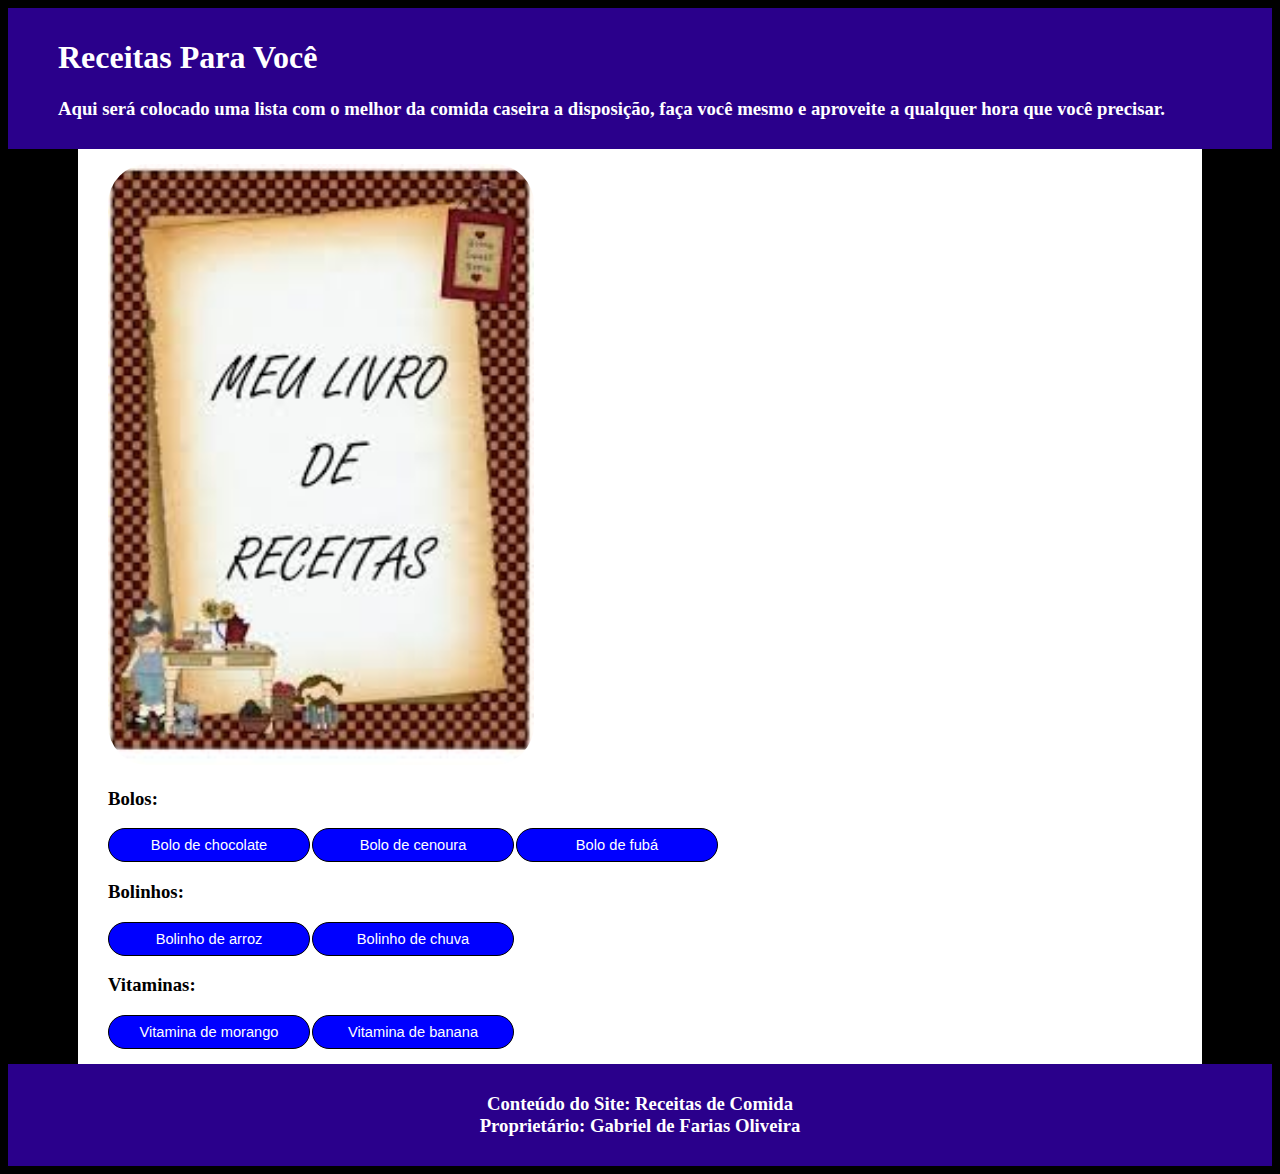
<file: index.html>
<!DOCTYPE html>
<html lang="pt-br">
<head>
    <meta charset="UTF-8">
    <meta name="viewport" content="width=device-width, initial-scale=1.0">
    <title>Receitas Para Você</title>
    <link rel="stylesheet" href="css/estilo.css">
</head>
<body>
    <div id="cabecalho">
        <h1>
            Receitas Para Você
        </h1>
        <h3 class="paragrafo">
            Aqui será colocado uma lista com o melhor da comida caseira a disposição, faça você mesmo
            e aproveite a qualquer hora que você precisar.
        </h3>
    </div>
    <div id="conteudo">
        <img src="img/livro_de_receitas.jpg" alt="Livro de receitas">
        <div id="menu">
            <h3 class="paragrafo">
                Bolos:
            </h3>
            <ul>
                <li><a href="bolo_de_chocolate.html">Bolo de chocolate</a></li>
                <li><a href="bolo_de_cenoura.html">Bolo de cenoura</a></li>
                <li><a href="bolo_de_fuba.html">Bolo de fubá</a></li>
            </ul>
            <h3 class="paragrafo">
                Bolinhos:
            </h3>
            <ul>
                <li><a href="bolinho_de_arroz.html">Bolinho de arroz</a></li>
                <li><a href="bolinho_de_chuva.html">Bolinho de chuva</a></li>
            </ul>
            <h3 class="paragrafo">
                Vitaminas:
            </h3>
            <ul>
                <li><a href="vitamina_de_morango.html">Vitamina de morango</a></li>
                <li><a href="vitamina_de_banana.html">Vitamina de banana</a></li>
            </ul>
        </div>
    </div>
    <div id="rodape">
        <h3>
            Conteúdo do Site: Receitas de Comida <br>
            Proprietário: Gabriel de Farias Oliveira
        </h3>
    </div>
</body>
</html>
</file>
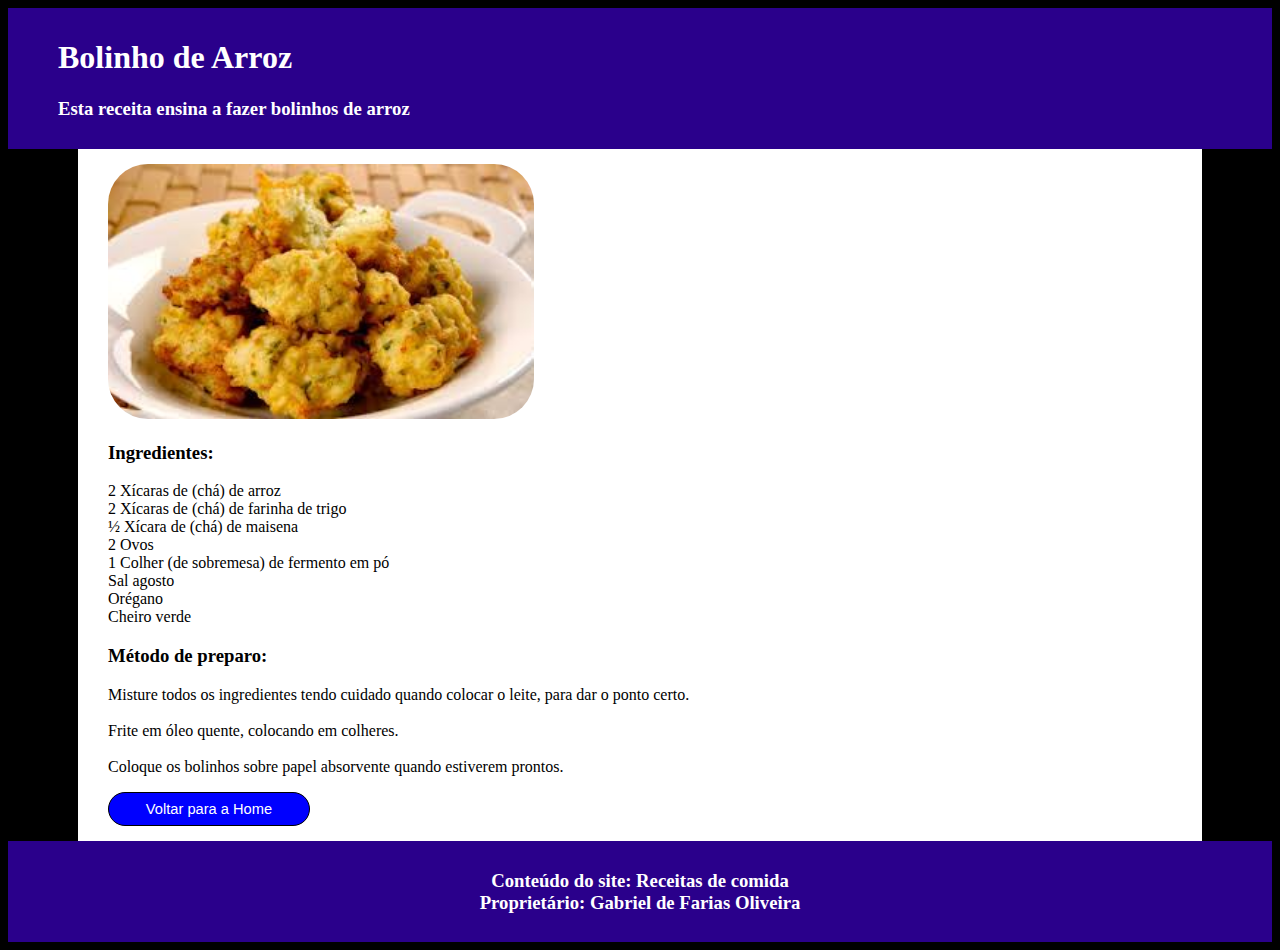
<file: bolinho_de_arroz.html>
<!DOCTYPE html>
<html lang="pt-br">
<head>
    <meta charset="UTF-8">
    <meta name="viewport" content="width=device-width, initial-scale=1.0">
    <title>Bolinho de Arroz</title>
    <link rel="stylesheet" href="css/estilo.css">
</head>
<body>
    <div id="cabecalho">
        <h1>
            Bolinho de Arroz
        </h1>
        <h3 class="paragrafo">
            Esta receita ensina a fazer bolinhos de arroz
        </h3>
    </div>
    <div id="conteudo">
        <img src="img/bolinho_de_arroz.jpg" alt="Bolinho de arroz">
        <h3>Ingredientes:</h3>
        <p class="paragrafo">
            2 Xícaras de (chá) de arroz <br>
            2 Xícaras de (chá) de farinha de trigo <br>
            ½ Xícara de (chá) de maisena <br>
            2 Ovos <br>
            1 Colher (de sobremesa) de fermento em pó <br>
            Sal agosto <br>
            Orégano <br>
            Cheiro verde
        </p>
        <h3>Método de preparo:</h3>
        <p class="paragrafo">
            Misture todos os ingredientes tendo cuidado quando colocar o leite, para dar o ponto
            certo. <br><br>
            Frite em óleo quente, colocando em colheres. <br><br>
            Coloque os bolinhos sobre papel absorvente quando estiverem prontos.
        </p>
        <div id="menu">
            <ul>
                <li><a href="index.html">Voltar para a Home</a></li>
            </ul>
        </div>
    </div>
    <div id="rodape">
        <h3>
            Conteúdo do site: Receitas de comida <br>
            Proprietário: Gabriel de Farias Oliveira
        </h3>
    </div>
</body>
</html>
</file>
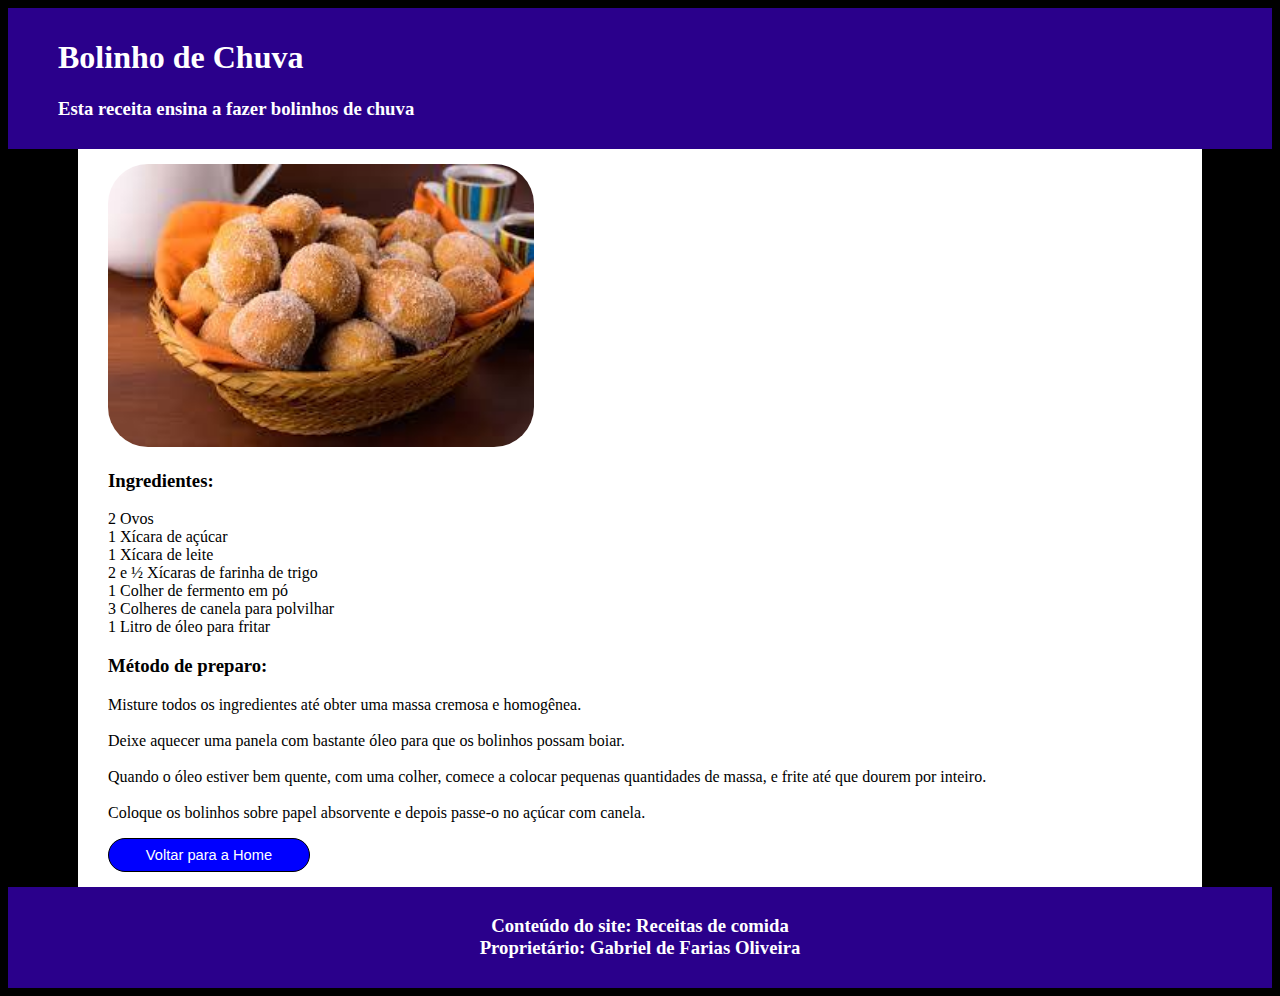
<file: bolinho_de_chuva.html>
<!DOCTYPE html>
<html lang="pt-br">
<head>
    <meta charset="UTF-8">
    <meta name="viewport" content="width=device-width, initial-scale=1.0">
    <title>Bolinho de Chuva</title>
    <link rel="stylesheet" href="css/estilo.css">
</head>
<body>
    <div id="cabecalho">
        <h1>
            Bolinho de Chuva
        </h1>
        <h3 class="paragrafo">
            Esta receita ensina a fazer bolinhos de chuva
        </h3>
    </div>
    <div id="conteudo">
        <img src="img/bolinho_de_chuva.jpg" alt="Bolinho de chuva">
        <h3>Ingredientes:</h3>
        <p class="paragrafo">
            2 Ovos <br>
            1 Xícara de açúcar <br>
            1 Xícara de leite <br>
            2 e ½ Xícaras de farinha de trigo <br>
            1 Colher de fermento em pó <br>
            3 Colheres de canela para polvilhar <br>
            1 Litro de óleo para fritar
        </p>
        <h3>Método de preparo:</h3>
        <p class="paragrafo">
            Misture todos os ingredientes até obter uma massa cremosa e homogênea. <br><br>
            Deixe aquecer uma panela com bastante óleo para que os bolinhos possam boiar. <br><br>
            Quando o óleo estiver bem quente, com uma colher, comece a colocar pequenas quantidades
            de massa, e frite até que dourem por inteiro. <br><br>
            Coloque os bolinhos sobre papel absorvente e depois passe-o no açúcar com canela.
        </p>
        <div id="menu">
            <ul>
                <li><a href="index.html">Voltar para a Home</a></li>
            </ul>
        </div>
    </div>
    <div id="rodape">
        <h3>
            Conteúdo do site: Receitas de comida <br>
            Proprietário: Gabriel de Farias Oliveira
        </h3>
    </div>
</body>
</html>
</file>
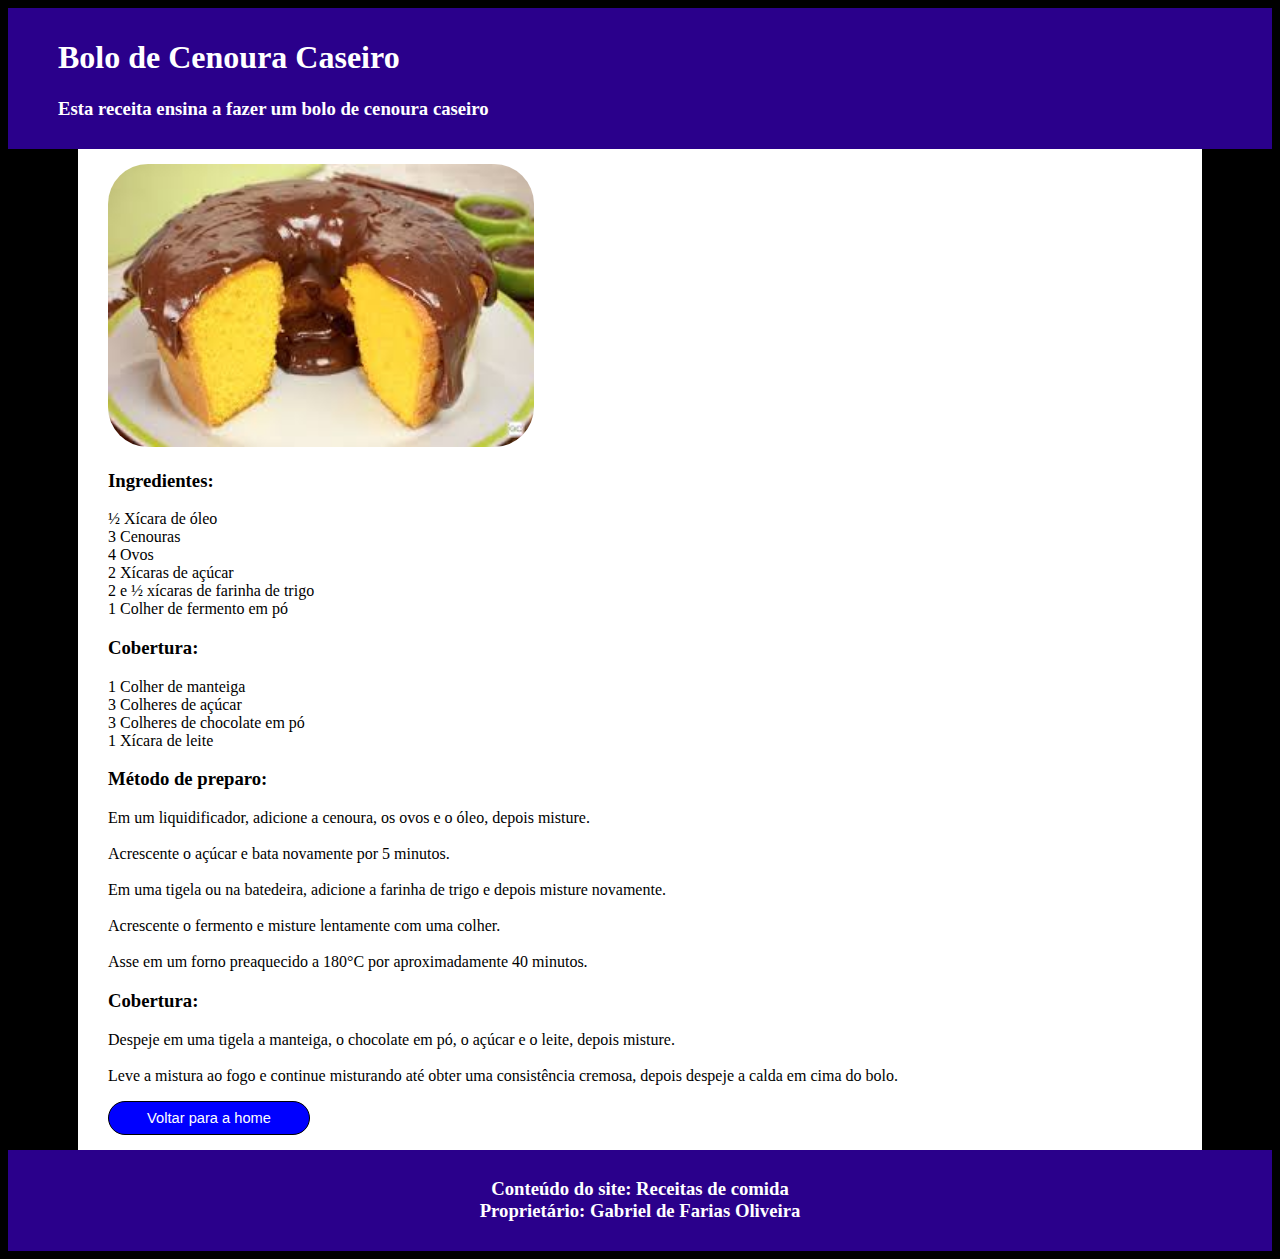
<file: bolo_de_cenoura.html>
<!DOCTYPE html>
<html lang="pt-br">
<head>
    <meta charset="UTF-8">
    <meta name="viewport" content="width=device-width, initial-scale=1.0">
    <title>Bolo de Cenoura Caseiro</title>
    <link rel="stylesheet" href="css/estilo.css">
</head>
<body>
    <div id="cabecalho">
        <h1>
            Bolo de Cenoura Caseiro
        </h1>
        <h3 class="paragrafo">
            Esta receita ensina a fazer um bolo de cenoura caseiro
        </h3>
    </div>
    <div id="conteudo">
        <img src="img/bolo_de_cenoura.jpg" alt="Bolo de cenoura">
        <h3>Ingredientes:</h3>
        <p class="paragrafo">
            ½ Xícara de óleo <br>
            3 Cenouras <br>
            4 Ovos <br>
            2 Xícaras de açúcar <br>
            2 e ½ xícaras de farinha de trigo <br>
            1 Colher de fermento em pó
        </p>
        <h3>Cobertura:</h3>
        <p class="paragrafo">
            1 Colher de manteiga <br>
            3 Colheres de açúcar <br>
            3 Colheres de chocolate em pó <br>
            1 Xícara de leite
        </p>
        <h3>Método de preparo:</h3>
        <p class="paragrafo">
            Em um liquidificador, adicione a cenoura, os ovos e o óleo, depois misture. <br><br>
            Acrescente o açúcar e bata novamente por 5 minutos. <br><br>
            Em uma tigela ou na batedeira, adicione a farinha de trigo e depois misture novamente. <br><br>
            Acrescente o fermento e misture lentamente com uma colher. <br><br>
            Asse em um forno preaquecido a 180°C por aproximadamente 40 minutos.
        </p>
        <h3>Cobertura:</h3>
        <p class="paragrafo">
            Despeje em uma tigela a manteiga, o chocolate em pó, o açúcar e o leite, depois misture. <br><br>
            Leve a mistura ao fogo e continue misturando até obter uma consistência cremosa, depois
            despeje a calda em cima do bolo.
        </p>
        <div id="menu">
            <ul>
                <li><a href="index.html">Voltar para a home</a></li>
            </ul>
        </div>
    </div>
    <div id="rodape">
        <h3>
            Conteúdo do site: Receitas de comida <br>
            Proprietário: Gabriel de Farias Oliveira
        </h3>
    </div>
</body>
</html>
</file>
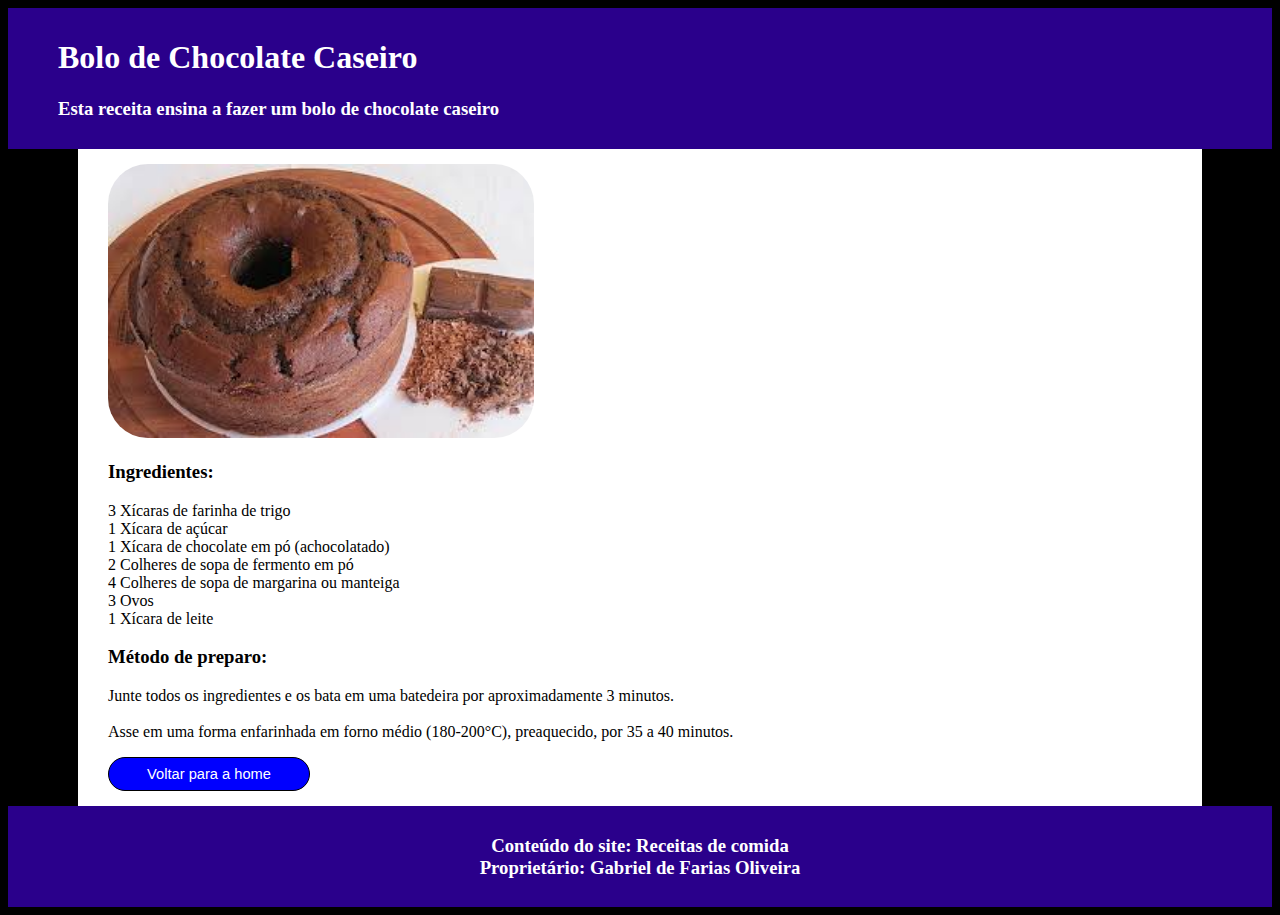
<file: bolo_de_chocolate.html>
<!DOCTYPE html>
<html lang="pt-br">
<head>
    <meta charset="UTF-8">
    <meta name="viewport" content="width=device-width, initial-scale=1.0">
    <title>Bolo de Chocolate Caseiro</title>
    <link rel="stylesheet" href="css/estilo.css">
</head>
<body>
    <div id="cabecalho">
        <h1>
            Bolo de Chocolate Caseiro
        </h1>
        <h3 class="paragrafo">
            Esta receita ensina a fazer um bolo de chocolate caseiro
        </h3>
    </div>
    <div id="conteudo">
        <img src="img/bolo_de_chocolate.jpg" alt="Bolo de chocolate caseiro">
        <h3>Ingredientes:</h3>
        <p class="paragrafo">
            3 Xícaras de farinha de trigo <br>
            1 Xícara de açúcar <br>
            1 Xícara de chocolate em pó (achocolatado) <br>
            2 Colheres de sopa de fermento em pó <br>
            4 Colheres de sopa de margarina ou manteiga <br>
            3 Ovos <br>
            1 Xícara de leite
        </p>
        <h3>Método de preparo:</h3>
        <p class="paragrafo">
            Junte todos os ingredientes e os bata em uma batedeira por aproximadamente 3 minutos. <br><br>
            Asse em uma forma enfarinhada em forno médio (180-200°C), preaquecido, por 35 a 40 minutos.
        </p>
        <div id="menu">
            <ul>
                <li><a href="index.html">Voltar para a home</a></li>
            </ul>
        </div>
    </div>
    <div id="rodape">
        <h3>
            Conteúdo do site: Receitas de comida <br>
            Proprietário: Gabriel de Farias Oliveira
        </h3>
    </div>
</body>
</html>
</file>
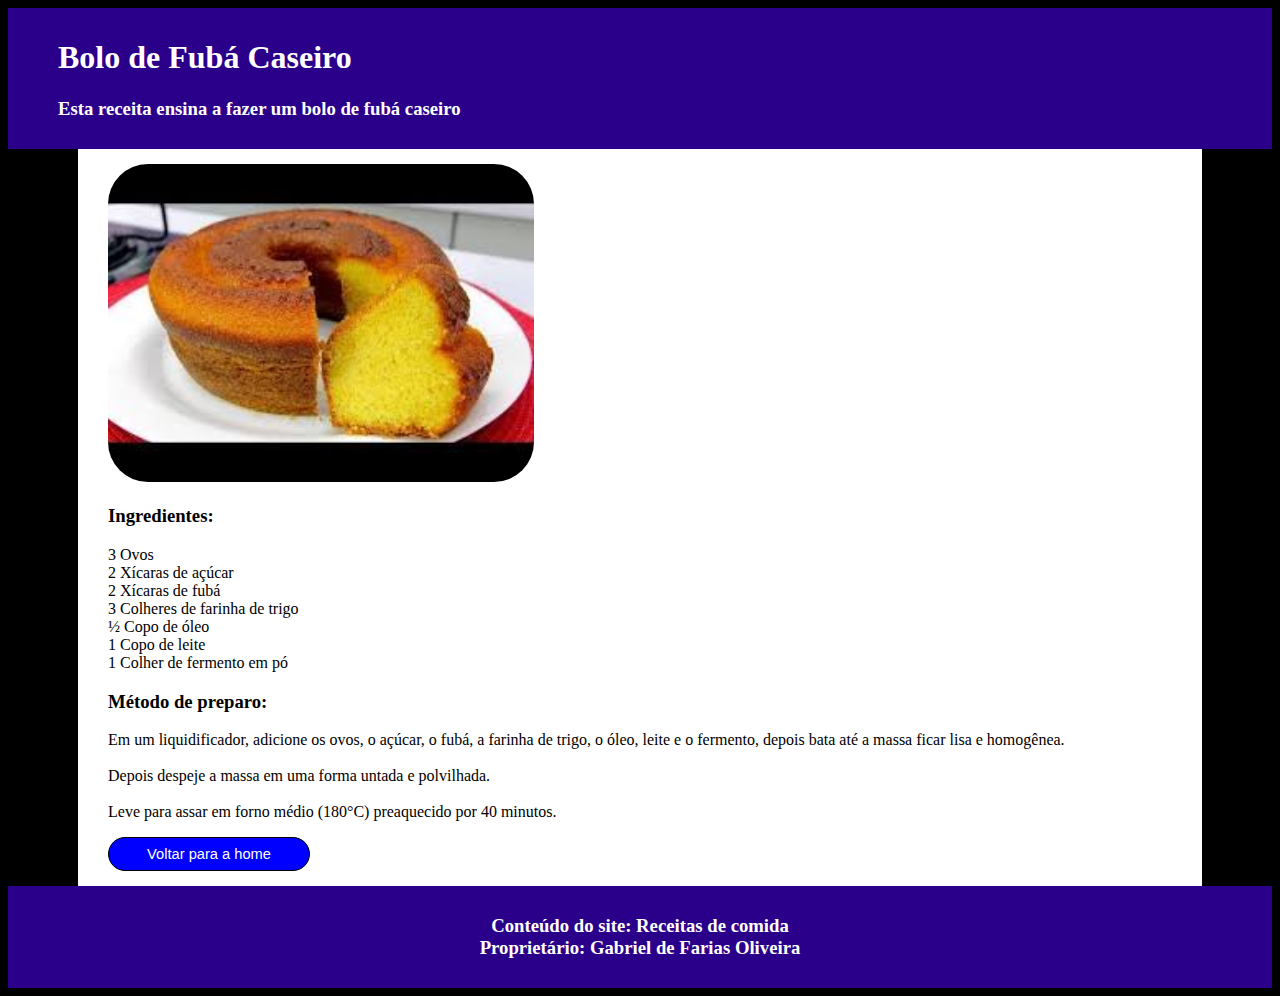
<file: bolo_de_fuba.html>
<!DOCTYPE html>
<html lang="pt-br">
<head>
    <meta charset="UTF-8">
    <meta name="viewport" content="width=device-width, initial-scale=1.0">
    <title>Bolo de Fubá Caseiro</title>
    <link rel="stylesheet" href="css/estilo.css">
</head>
<body>
    <div id="cabecalho">
        <h1>
            Bolo de Fubá Caseiro
        </h1>
        <h3 class="paragrafo">
            Esta receita ensina a fazer um bolo de fubá caseiro
        </h3>
    </div>
    <div id="conteudo">
        <img src="img/bolo_de_fuba.jpg" alt="Bolo de fubá caseiro">
        <h3>Ingredientes:</h3>
        <p class="paragrafo">
            3 Ovos <br>
            2 Xícaras de açúcar <br>
            2 Xícaras de fubá <br>
            3 Colheres de farinha de trigo <br>
            ½ Copo de óleo <br>
            1 Copo de leite <br>
            1 Colher de fermento em pó
        </p>
        <h3>Método de preparo:</h3>
        <p class="paragrafo">
            Em um liquidificador, adicione os ovos, o açúcar, o fubá, a farinha de trigo, o óleo,
            leite e o fermento, depois bata até a massa ficar lisa e homogênea. <br><br>
            Depois despeje a massa em uma forma untada e polvilhada. <br><br>
            Leve para assar em forno médio (180°C) preaquecido por 40 minutos.
        </p>
        <div id="menu">
            <ul>
                <li><a href="index.html">Voltar para a home</a></li>
            </ul>
        </div>
    </div>
    <div id="rodape">
        <h3>
            Conteúdo do site: Receitas de comida <br>
            Proprietário: Gabriel de Farias Oliveira
        </h3>
    </div>
</body>
</html>
</file>
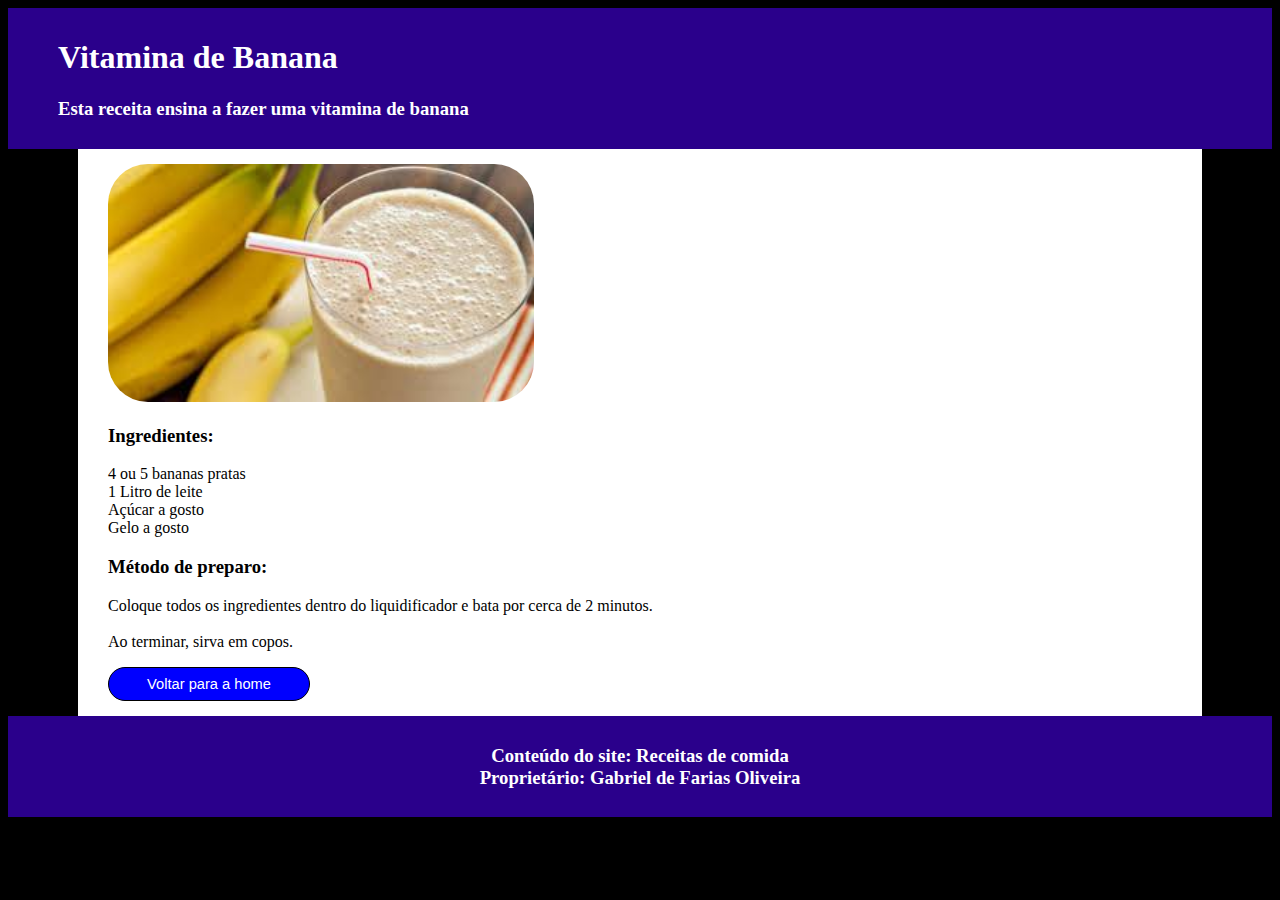
<file: vitamina_de_banana.html>
<!DOCTYPE html>
<html lang="pt-br">
<head>
    <meta charset="UTF-8">
    <meta name="viewport" content="width=device-width, initial-scale=1.0">
    <title>Vitamina de Banana</title>
    <link rel="stylesheet" href="css/estilo.css">
</head>
<body>
    <div id="cabecalho">
        <h1>
            Vitamina de Banana
        </h1>
        <h3 class="paragrafo">
            Esta receita ensina a fazer uma vitamina de banana
        </h3>
    </div>
    <div id="conteudo">
        <img src="img/vitamina_de_banana.jpg" alt="Vitamina de banana">
        <h3>Ingredientes:</h3>
        <p class="paragrafo">
            4 ou 5 bananas pratas <br>
            1 Litro de leite <br>
            Açúcar a gosto <br>
            Gelo a gosto
        </p>
        <h3>Método de preparo:</h3>
        <p class="paragrafo">
            Coloque todos os ingredientes dentro do liquidificador e bata por cerca de 2 minutos. <br><br>
            Ao terminar, sirva em copos.
        </p>
        <div id="menu">
            <ul>
                <li><a href="index.html">Voltar para a home</a></li>
            </ul>
        </div>
    </div>
    <div id="rodape">
        <h3>
            Conteúdo do site: Receitas de comida <br>
            Proprietário: Gabriel de Farias Oliveira
        </h3>
    </div>
</body>
</html>
</file>
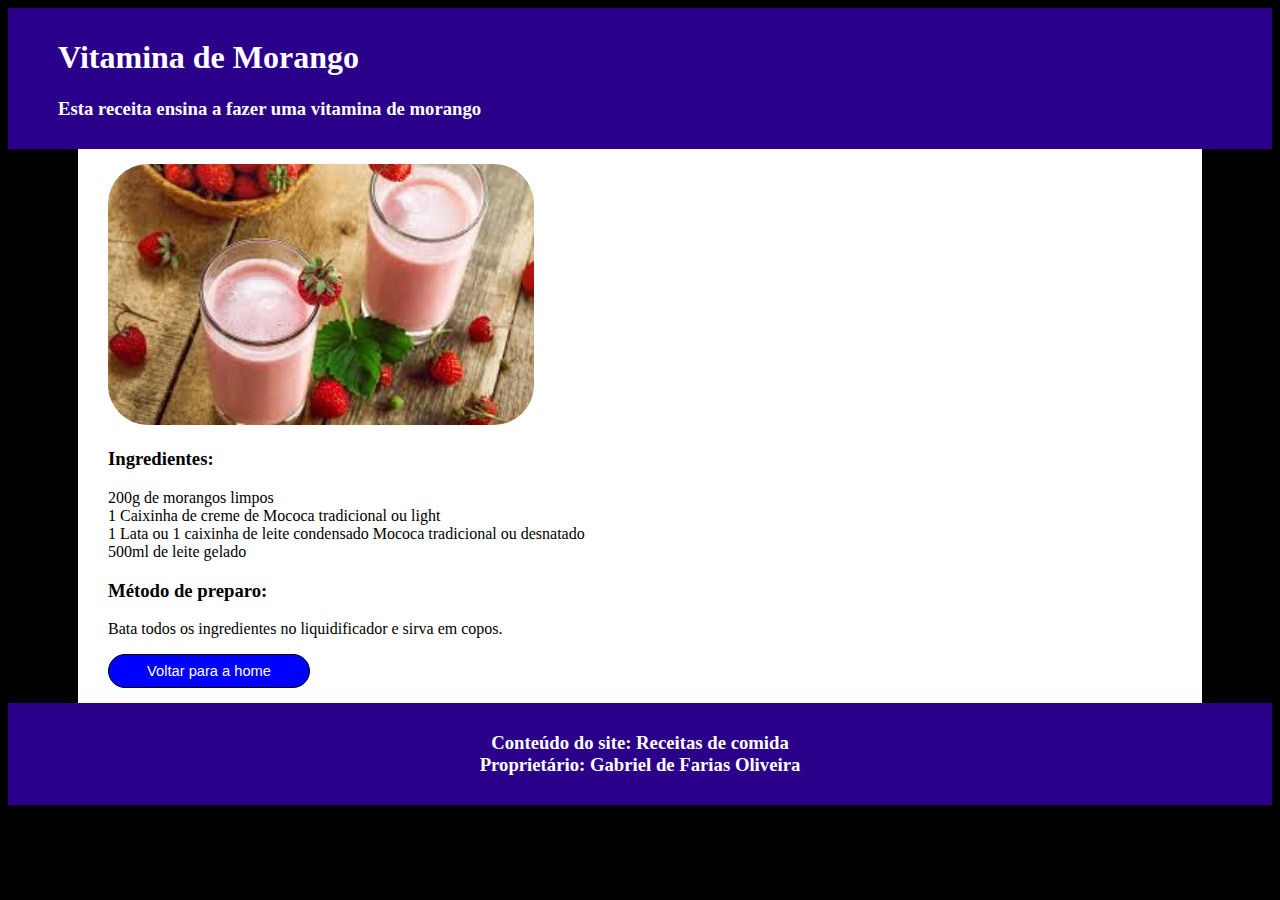
<file: vitamina_de_morango.html>
<!DOCTYPE html>
<html lang="pt-br">
<head>
    <meta charset="UTF-8">
    <meta name="viewport" content="width=device-width, initial-scale=1.0">
    <title>Vitamina de Morango</title>
    <link rel="stylesheet" href="css/estilo.css">
</head>
<body>
    <div id="cabecalho">
        <h1>
            Vitamina de Morango
        </h1>
        <h3 class="paragrafo">
            Esta receita ensina a fazer uma vitamina de morango
        </h3>
    </div>
    <div id="conteudo">
        <img src="img/vitamina_de_morango.jpg" alt="vitamina de morango">
        <h3>Ingredientes:</h3>
        <p class="paragrafo">
            200g de morangos limpos <br>
            1 Caixinha de creme de Mococa tradicional ou light <br>
            1 Lata ou 1 caixinha de leite condensado Mococa tradicional ou desnatado <br>
            500ml de leite gelado
        </p>
        <h3>Método de preparo:</h3>
        <p class="paragrafo">
            Bata todos os ingredientes no liquidificador e sirva em copos.
        </p>
        <div id="menu">
            <ul>
                <li><a href="index.html">Voltar para a home</a></li>
            </ul>
        </div>
    </div>
    <div id="rodape">
        <h3>
            Conteúdo do site: Receitas de comida <br>
            Proprietário: Gabriel de Farias Oliveira
        </h3>
    </div>
</body>
</html>
</file>
<file: css/estilo.css>
body{background-color: black;} /* Corpo do site */
#cabecalho{ /* Cabeçalho do site, 1ª div do site */
    background-color: #2a008b;
    color: white;
    padding: 10px 50px;
}
#conteudo{ /* 2ª div do site*/
    background-color: white;
    margin: 0px 70px;
    padding: 15px 30px;
}
#conteudo img{ /* Imagem do site */
    width: 40%;
    height: auto;
    border-radius: 40px;
}
.paragrafo{text-align: justify;} /* texto do site */
#conteudo #menu ul{padding: 0px; margin: 0px;} /* ul, li, a, a:hover: links do site */
#conteudo #menu li{
    list-style: none;
    width: 200px;
    text-align: center;
    padding: 0px 0px;
    display: inline-block;
}
#conteudo #menu a{
    font-family: arial;
    font-size: 11pt;
    text-decoration: none;
    border: 1px solid black;
    border-radius: 20px;
    color: white;
    background-color: blue;
    width: 100%;
    display: inline-block;
    padding: 8px 0px;
}
#conteudo #menu a:hover{ /* Só aparecerá quando o usuário passar o mouse no elemento */
    background-color: black;
    color: white;
}
#rodape{ /* Rodapé do site, 3ª div do site */
    background-color: #2a008b;
    color: white;
    text-align: center;
    padding: 10px;
}
/*==================== Para o site ser responsivo ====================*/
@media screen and (max-width: 600px){
    #cabecalho{padding: 10px 10px;}
    #conteudo{margin: 0px; padding: 10px;}
    #conteudo img{width: 100%; height: auto;}
    #conteudo #menu li{width: 100%;}
}
</file>
